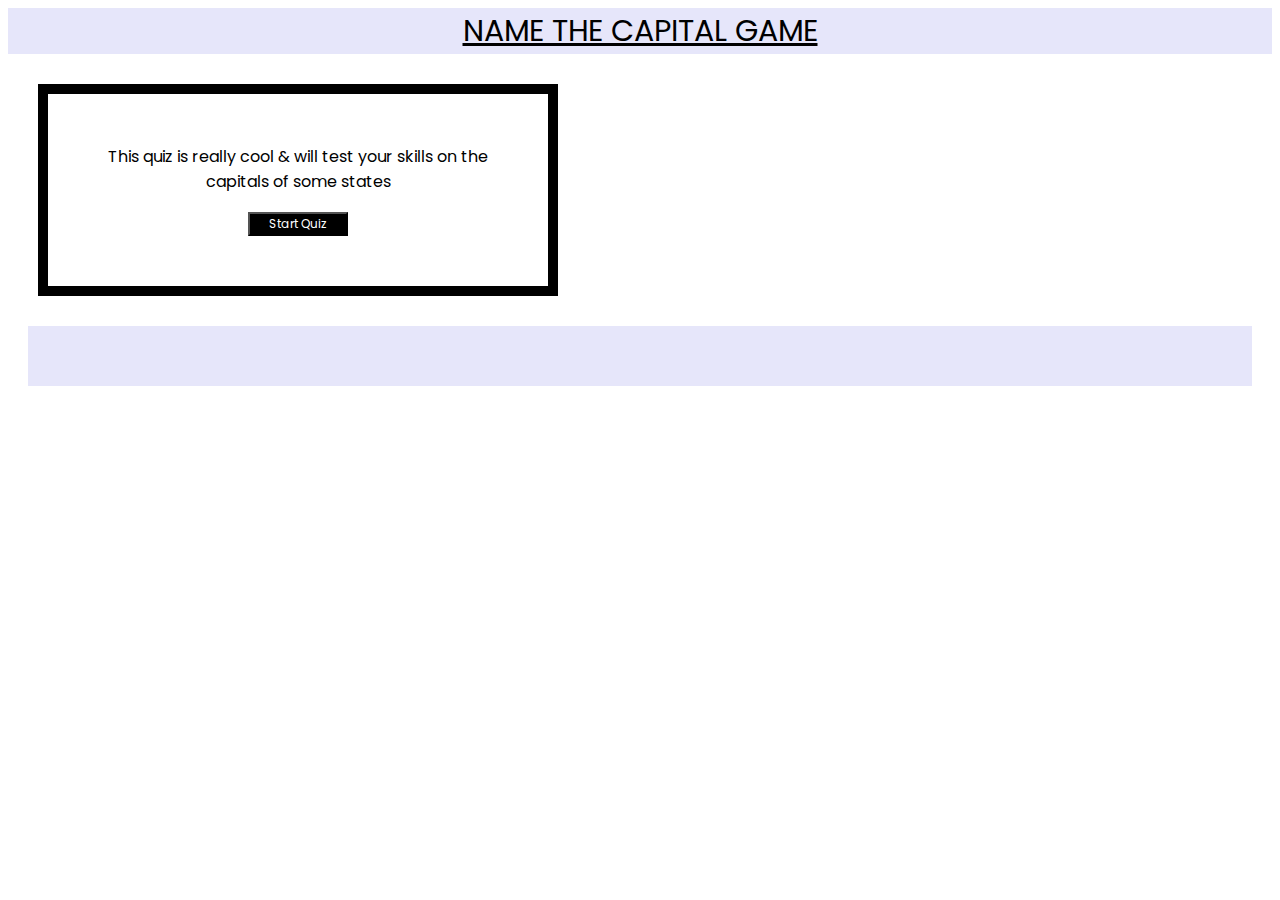
<file: index.html>
<!DOCTYPE html>
<html lang="en">

<head>
    <meta charset="UTF-8">
    <meta name="viewport" content="width=device-width, initial-scale=1.0">
    <link rel="stylesheet" href="https://cdn.jsdelivr.net/npm/bootstrap@4.5.3/dist/css/bootstrap.min.css"
        integrity="sha384-TX8t27EcRE3e/ihU7zmQxVncDAy5uIKz4rEkgIXeMed4M0jlfIDPvg6uqKI2xXr2" crossorigin="anonymous">
    <title>CAPITALS QUIZ</title>
    <link rel="preconnect" href="https://fonts.gstatic.com">
    <link href="https://fonts.googleapis.com/css2?family=Poppins:wght@300&display=swap" rel="stylesheet">
    <link rel="stylesheet" href="style.css" />
</head>

<body>
    
    <header>
        NAME THE CAPITAL GAME
    </header>
    <h1 class="timeOfgame"></h1>
    <class id="questions">
        <span class="align-middle">
            <div class="row">
                <div id="0" class="boxed">
                    <a>This quiz is really cool & will test your skills on the capitals of some states</a><br><br>
                    <button id="start">Start Quiz</button>
                </div>

                <div id="1" class="boxed">
                    <a>What is the capital of Alaska?</a><br><br>
                    <button id="juno">Juno</button>
                    <button id="anchorage">Anchorage</button>
                </div>

                <div id="2" class="boxed">
                    <a>What is the capital of Texas?</a><br><br>
                    <button id="austin">Austin</button>
                    <button id="dallas">Dallas</button>
                </div>

                <div id="3" class="boxed">
                    <a>What is the capital of Minnesota?</a><br><br>
                    <button id="stpaul">St.Paul</button>
                    <button id="msp">Minneapolis</button>
                </div>

                <div id="4" class="boxed">
                    <a>What is the capital of Rhode Island?</a><br><br>
                    <button id="providence">Providence</button>
                    <button id="cranston">Cranston</button>
                </div>

                <div id="5" class="boxed">
                    <a>What is the capital of Montana?</a><br><br>
                    <button id="billings">Billings</button>
                    <button id="helena">Helena</button>
                </div>
                <div id="6" class="boxed">
                    <b>GAME OVER</b><br>
                    <div class="scoretally"></div>
                    <div class="highscore"></div>
                    <form id="savePage" action="file:///Users/kelseybergstrom/Desktop/Class%20Activites/04-Web-APIs/02-Homework/indextwo.html">
                        <a>Enter Initials</a><BR>
                        <input id="initials" type="text"><br><br>
                        <button id="save">Save</button>
                    </form>     
                </div>
        
                <div id="wrongbox" class="boxed">
                    WRONG ANSWER
                    <BR> 10 seconds off the clock!
                </div>
            </div>

                



            


       



    </class>






    <!-- onclick="setTime(), window.location='file:///Users/kelseybergstrom/Desktop/Class%20Activites/04-Web-APIs/02-Homework/indextwo.html'" -->







    <footer></footer>
    <script src="script.js"></script>
</body>

</html>
</file>
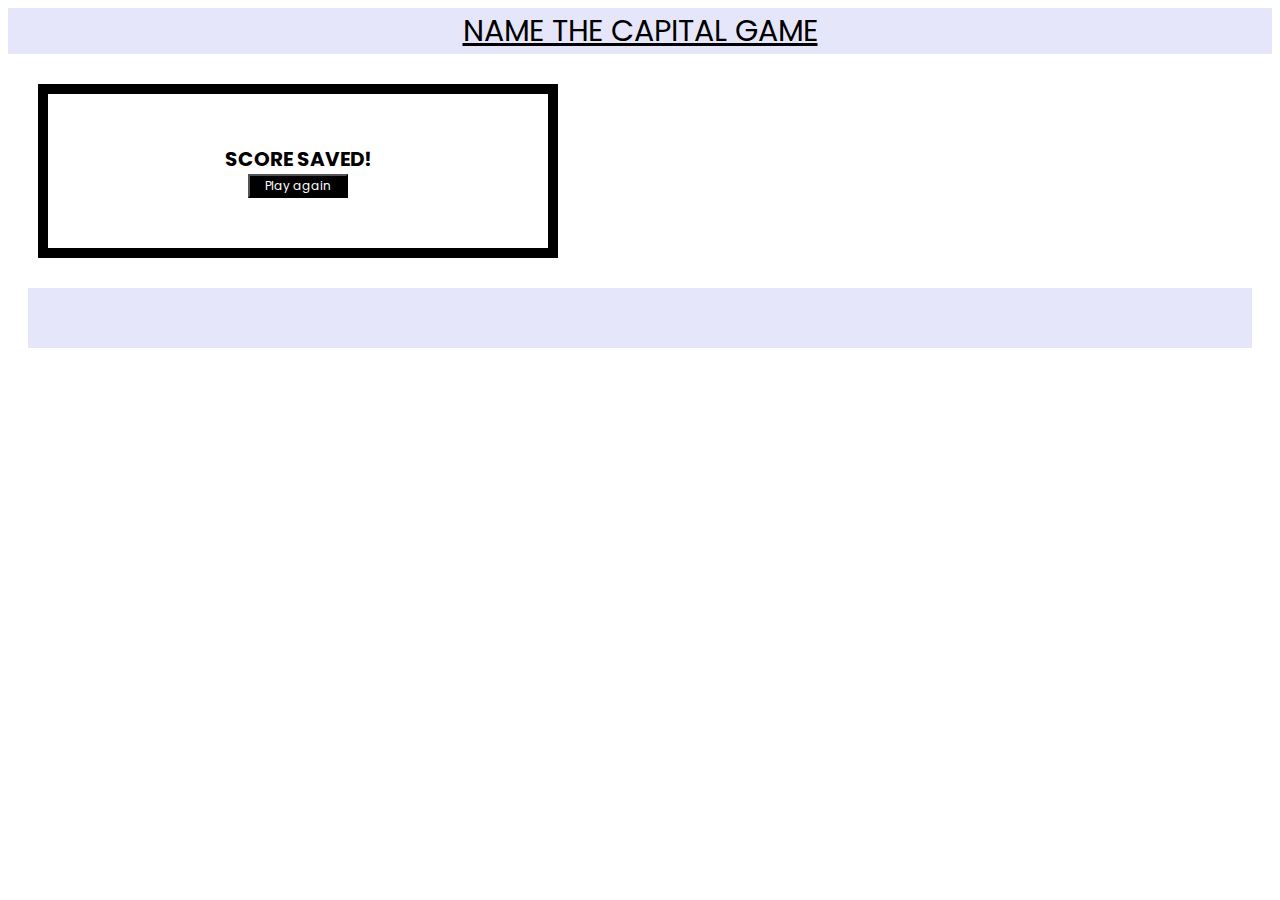
<file: indextwo.html>
<!DOCTYPE html>
<html lang="en">
<head>
    <meta charset="UTF-8">
    <meta name="viewport" content="width=device-width, initial-scale=1.0">
    <link rel="stylesheet" href="https://cdn.jsdelivr.net/npm/bootstrap@4.5.3/dist/css/bootstrap.min.css"
    integrity="sha384-TX8t27EcRE3e/ihU7zmQxVncDAy5uIKz4rEkgIXeMed4M0jlfIDPvg6uqKI2xXr2" crossorigin="anonymous">
<title>CAPITALS QUIZ SCORE BOARD</title>
<link rel="preconnect" href="https://fonts.gstatic.com">
<link href="https://fonts.googleapis.com/css2?family=Poppins:wght@300&display=swap" rel="stylesheet">
    <link rel="stylesheet" href="styletwo.css" >
</head>
<body>
   
<header>
    NAME THE CAPITAL GAME
</header>
<div class="boxed"><b>SCORE SAVED!</b>
<form id="savePage" action="file:///Users/kelseybergstrom/Desktop/Class%20Activites/04-Web-APIs/02-Homework/index.html">
    <button id="playagain">Play again</button>  
</div>



<footer></footer>
</body>
</html>
</file>
<file: style.css>
body {
    background-color:white

}

header {
    text-align: center;
    text-decoration: underline;
    background-color:lavender;
    font-family: 'Poppins', sans-serif;
    font-size: 30px;
}
    

a {
    
    text-align: center;
    font-family: 'Poppins', sans-serif;
    font-size: 16px;
   
}

b {
    
    text-align: center;
    font-family: 'Poppins', sans-serif;
    font-size: 20px;
   
}
.boxed{
        display:none; 
        box-align: center;
        text-align: center;
        width: 400px;
        border: 10px solid black;
        padding: 50px;
        margin:30px;
        
}


button{
    background-color:black;
    color:white;
    font-family: 'Poppins', sans-serif;
    width:100px;
    font-size:12px;
}
.timeOfgame{
    font-family: 'Poppins', sans-serif;
    text-align: center;
    background-color:lavender;
    color:black;
    font-size: 15px;
    
 
}
footer{
    background-color:lavender;
    padding: 30px;
    margin:20px;
}
</file>
<file: styletwo.css>
header {
    text-align: center;
    text-decoration: underline;
    background-color:lavender;
    font-family: 'Poppins', sans-serif;
    font-size: 30px;
}


footer{
    background-color:lavender;
    padding: 30px;
    margin:20px;
}


.boxed{
    box-align: center;
    text-align: center;
    width: 400px;
    border: 10px solid black;
    padding: 50px;
    margin:30px;
    
}
b {
    
    text-align: center;
    font-family: 'Poppins', sans-serif;
    font-size: 20px;
}

button{
    background-color:black;
    color:white;
    font-family: 'Poppins', sans-serif;
    width:100px;
    font-size:12px;
}
</file>
